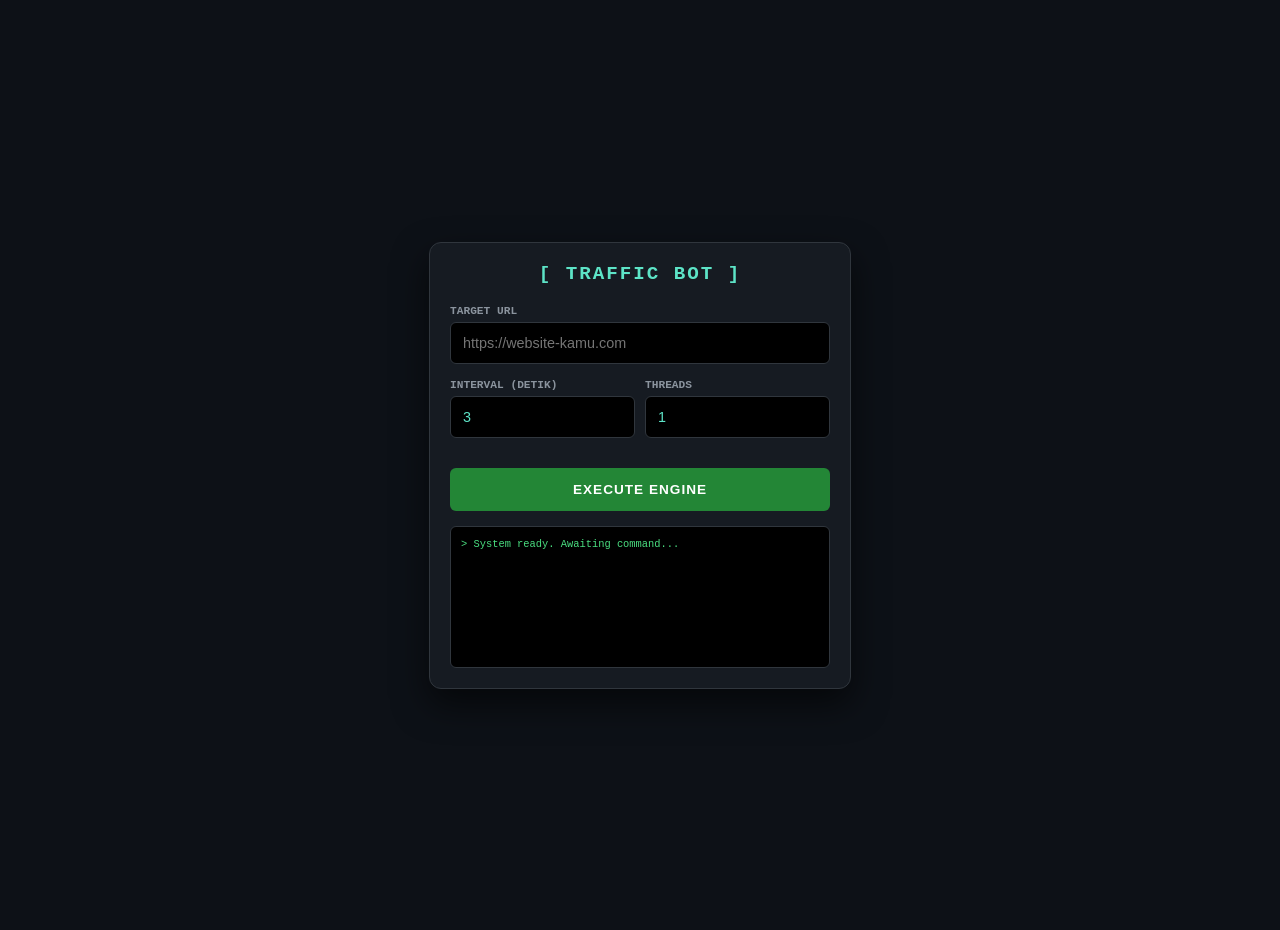
<file: index.html>
<!DOCTYPE html>
<html lang="id">
<head>
    <meta charset="UTF-8">
    <meta name="viewport" content="width=device-width, initial-scale=1.0">
    <title>Traffic Bot</title>
    <style>
        :root {
            --bg: #0d1117;
            --panel: #161b22;
            --accent: #5de4c7;
            --text: #c9d1d9;
            --border: #30363d;
            --danger: #da3633;
            --success: #238636;
        }

        body {
            font-family: 'Courier New', monospace;
            background-color: var(--bg);
            color: var(--text);
            margin: 0;
            padding: 15px;
            display: flex;
            justify-content: center;
            align-items: center;
            min-height: 100vh;
        }

        .terminal-container {
            background: var(--panel);
            width: 100%;
            max-width: 380px;
            padding: 20px;
            border-radius: 12px;
            border: 1px solid var(--border);
            box-shadow: 0 15px 35px rgba(0,0,0,0.6);
        }

        h1 { 
            font-size: 1.2rem; 
            color: var(--accent); 
            text-align: center; 
            text-transform: uppercase; 
            margin: 0 0 20px 0;
            letter-spacing: 2px;
        }

        .input-group { margin-bottom: 15px; }
        label { display: block; font-size: 0.7rem; color: #8b949e; margin-bottom: 5px; font-weight: bold; }

        input {
            width: 100%;
            background: #000;
            border: 1px solid var(--border);
            color: var(--accent);
            padding: 12px;
            border-radius: 6px;
            box-sizing: border-box;
            font-size: 0.9rem;
        }

        .row { display: flex; gap: 10px; }
        .col { flex: 1; }

        .btn {
            width: 100%;
            padding: 14px;
            border: none;
            margin-top: 15px;
            font-weight: bold;
            cursor: pointer;
            text-transform: uppercase;
            font-size: 0.85rem;
            letter-spacing: 1px;
            border-radius: 6px;
            transition: 0.3s;
        }

        .start { background: var(--success); color: #fff; }
        .stop { background: var(--danger); color: #fff; }

        #statsPanel {
            display: none;
            margin-top: 20px;
            padding: 15px;
            background: #000;
            border: 1px solid var(--border);
            border-radius: 6px;
        }

        .stats-grid { display: grid; grid-template-columns: 1fr 1fr; gap: 10px; }
        .stat-item { text-align: center; }
        .stat-label { font-size: 0.6rem; color: #8b949e; display: block; margin-bottom: 5px; }
        .stat-val { font-size: 1.3rem; font-weight: bold; color: #fff; }

        .log-box {
            background: #000;
            height: 120px;
            border-radius: 6px;
            padding: 10px;
            font-size: 0.65rem;
            color: #4ade80;
            overflow-y: auto;
            border: 1px solid var(--border);
            margin-top: 15px;
            line-height: 1.4;
        }
    </style>
</head>
<body>

<div class="terminal-container">
    <h1>[ TRAFFIC BOT ]</h1>

    <div class="input-group">
        <label>TARGET URL</label>
        <input type="text" id="targetUrl" placeholder="https://website-kamu.com">
    </div>
    
    <div class="row input-group">
        <div class="col">
            <label>INTERVAL (DETIK)</label>
            <input type="number" id="intervalTime" value="3">
        </div>
        <div class="col">
            <label>THREADS</label>
            <input type="number" id="threads" value="1">
        </div>
    </div>

    <button class="btn start" id="mainBtn" onclick="toggleBot()">Execute Engine</button>

    <div id="statsPanel">
        <div class="stats-grid">
            <div class="stat-item">
                <span class="stat-label">TOTAL HITS</span>
                <span class="stat-val" id="countDisplay">0</span>
            </div>
            <div class="stat-item">
                <span class="stat-label">STATUS</span>
                <span class="stat-val" id="statusText">IDLE</span>
            </div>
        </div>
    </div>

    <div class="log-box" id="logBox">> System ready. Awaiting command...</div>
</div>

<script>
    let isRunning = false;
    let count = 0;
    let botInterval;

    function addLog(msg) {
        const box = document.getElementById('logBox');
        const time = new Date().toLocaleTimeString('id-ID');
        box.innerHTML += `<div>[${time}] ${msg}</div>`;
        box.scrollTop = box.scrollHeight;
    }

    function toggleBot() {
        const btn = document.getElementById('mainBtn');
        const stats = document.getElementById('statsPanel');
        const url = document.getElementById('targetUrl').value;
        const interval = document.getElementById('intervalTime').value * 1000;
        const threads = document.getElementById('threads').value;
        const statusLabel = document.getElementById('statusText');

        if (!isRunning) {
            if (!url || !url.startsWith('http')) {
                alert("Masukkan URL lengkap (http:// atau https://)");
                return;
            }
            
            isRunning = true;
            btn.innerText = "Terminate Engine";
            btn.className = "btn stop";
            
            stats.style.display = "block";
            statusLabel.innerText = "RUNNING";
            statusLabel.style.color = "#4ade80";
            
            addLog("Engine started. Target: " + url);

            botInterval = setInterval(() => {
                for (let i = 0; i < threads; i++) {
                    const ifr = document.createElement('iframe');
                    ifr.style.display = 'none';
                    ifr.src = url + "?v=" + Math.random();
                    document.body.appendChild(ifr);
                    setTimeout(() => ifr.remove(), 2500);
                }
                count += parseInt(threads);
                document.getElementById('countDisplay').innerText = count;
                addLog(`Injected ${threads} hits... SUCCESS`);
            }, interval);

        } else {
            isRunning = false;
            btn.innerText = "Execute Engine";
            btn.className = "btn start";
            
            statusLabel.innerText = "IDLE";
            statusLabel.style.color = "#da3633";
            clearInterval(botInterval);
            addLog("Engine terminated by operator.");
        }
    }
</script>

</body>
</html>
</file>
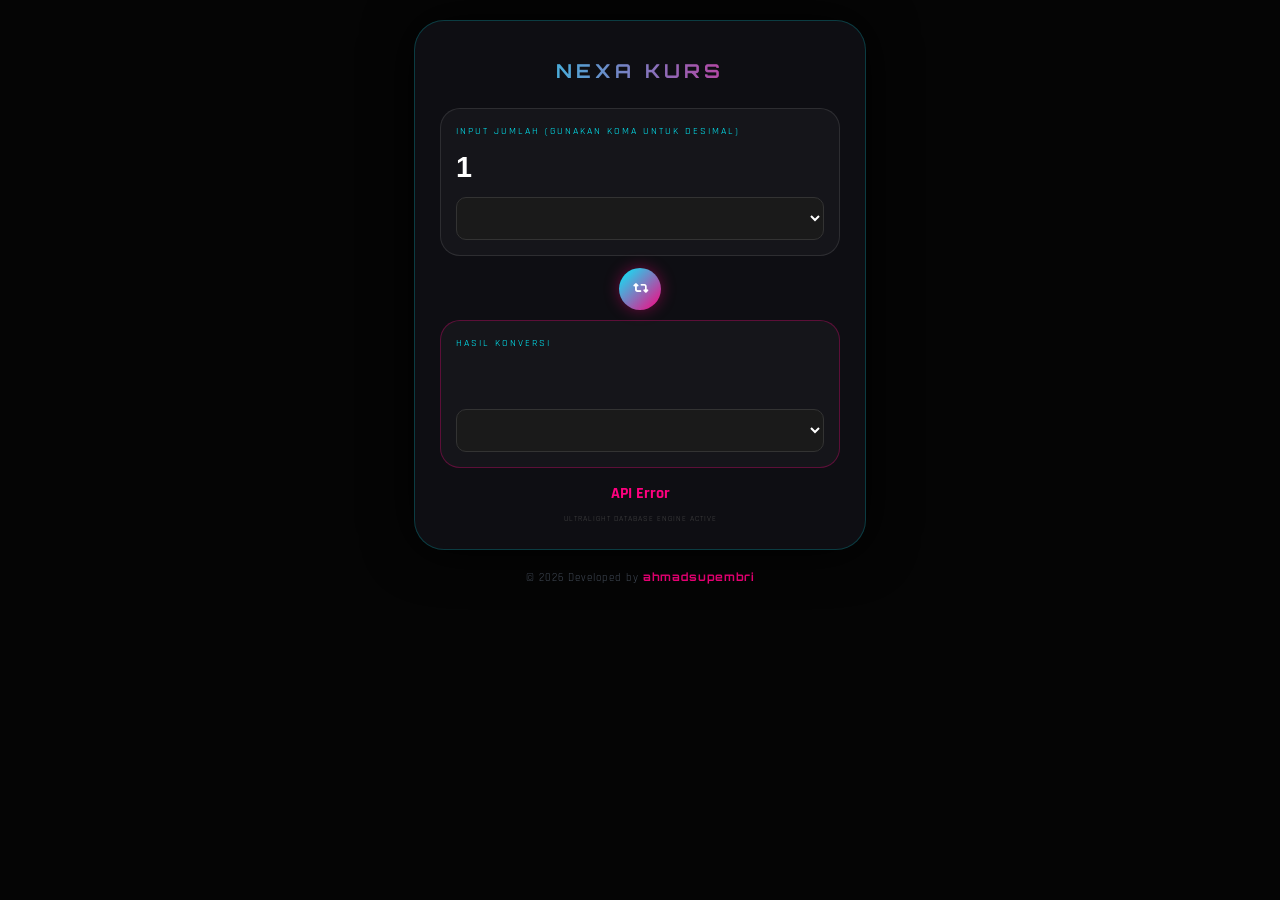
<file: nexakurs.html>
<!DOCTYPE html>
<html lang="id">
<head>
    <meta charset="UTF-8">
    <meta name="viewport" content="width=device-width, initial-scale=1.0, maximum-scale=1.0, user-scalable=no">
    <title>Nexa Kurs - Konversi Mata Uang</title>
    <link rel="stylesheet" href="https://cdnjs.cloudflare.com/ajax/libs/font-awesome/6.4.0/css/all.min.css">
    <link href="https://fonts.googleapis.com/css2?family=Orbitron:wght@700&family=Rajdhani:wght@500;700&display=swap" rel="stylesheet">
    <style>
        :root { --neon-p: #ff007f; --neon-b: #00f2ff; --bg: #050505; --card: rgba(15, 15, 20, 0.98); }
        body { margin: 0; background: var(--bg); font-family: 'Rajdhani', sans-serif; color: #fff; display: flex; flex-direction: column; align-items: center; min-height: 100vh; padding: 10px; box-sizing: border-box; }
        .app-card { width: 100%; max-width: 400px; background: var(--card); border: 1px solid rgba(0,242,255,0.2); border-radius: 30px; padding: 25px; backdrop-filter: blur(20px); box-shadow: 0 0 50px #000; margin-top: 10px; }
        .header h1 { font-family: 'Orbitron', sans-serif; font-size: 1.2rem; text-align: center; letter-spacing: 4px; background: linear-gradient(90deg, var(--neon-b), var(--neon-p)); -webkit-background-clip: text; -webkit-text-fill-color: transparent; margin-bottom: 25px; }
        .box { background: rgba(255,255,255,0.03); border: 1px solid rgba(255,255,255,0.1); border-radius: 20px; padding: 15px; margin-bottom: 12px; }
        label { font-size: 0.65rem; color: var(--neon-b); text-transform: uppercase; letter-spacing: 2px; display: block; margin-bottom: 8px; }
        .row { display: flex; flex-direction: column; gap: 8px; }
        input { width: 100%; background: none; border: none; color: #fff; font-size: 1.8rem; font-weight: 700; outline: none; padding: 5px 0; }
        select { background: #1a1a1a; color: #fff; border: 1px solid #333; border-radius: 10px; padding: 12px; font-size: 0.85rem; width: 100%; cursor: pointer; outline: none; }
        .swap-btn { width: 42px; height: 42px; background: linear-gradient(135deg, var(--neon-b), var(--neon-p)); border-radius: 50%; display: flex; justify-content: center; align-items: center; cursor: pointer; border: none; color: white; margin: 10px auto; box-shadow: 0 0 15px rgba(255, 0, 127, 0.4); }
        #rate-text { text-align: center; color: var(--neon-p); font-weight: 700; font-size: 1rem; margin-top: 15px; }
        .status { text-align: center; font-size: 0.5rem; color: #444; margin-top: 10px; letter-spacing: 1px; }
        #result { color: var(--neon-b); }
        
        /* Tambahan Style Copyright */
        .footer-copyright { margin-top: 20px; text-align: center; font-size: 0.7rem; color: #4b5563; letter-spacing: 1px; }
        .footer-copyright b { color: var(--neon-p); font-family: 'Orbitron', sans-serif; }
    </style>
</head>
<body>
<div class="app-card">
    <div class="header"><h1>NEXA KURS</h1></div>
    <div class="box">
        <label>Input Jumlah (Gunakan Koma untuk Desimal)</label>
        <div class="row">
            <input type="text" id="amount" value="1" oninput="handleInput(this)" inputmode="decimal">
            <select id="fromC" onchange="convert()"></select>
        </div>
    </div>
    <button class="swap-btn" onclick="swap()"><i class="fas fa-retweet"></i></button>
    <div class="box" style="border-color: rgba(255,0,127,0.3);">
        <label>Hasil Konversi</label>
        <div class="row">
            <input type="text" id="result" readonly>
            <select id="toC" onchange="convert()"></select>
        </div>
    </div>
    <div id="rate-text">Memproses Database...</div>
    <div class="status">ULTRALIGHT DATABASE ENGINE ACTIVE</div>
</div>

<div class="footer-copyright">
    &copy; 2026 Developed by <b>ahmadsupembri</b>
</div>

<script>
    let currencyCodes = [];

    async function initApp() {
        try {
            const res = await fetch('https://open.er-api.com/v6/latest/USD');
            const d = await res.json();
            currencyCodes = Object.keys(d.rates).sort();
            
            const fromS = document.getElementById('fromC'), toS = document.getElementById('toC');
            currencyCodes.forEach(c => {
                const o = `<option value="${c}">${c}</option>`;
                fromS.innerHTML += o; toS.innerHTML += o;
            });
            fromS.value = "USD"; toS.value = "IDR";
            convert();
        } catch (e) { document.getElementById('rate-text').innerText = "API Error"; }
    }

    function handleInput(el) {
        let val = el.value.replace(/[^0-9,]/g, "");
        const parts = val.split(",");
        if (parts.length > 2) val = parts[0] + "," + parts.slice(1).join("");
        let integerPart = parts[0].replace(/\D/g, "");
        if (integerPart !== "") {
            integerPart = parseInt(integerPart).toLocaleString('id-ID');
        }
        el.value = parts.length > 1 ? integerPart + "," + parts[1] : integerPart;
        convert();
    }

    async function convert() {
        let rawVal = document.getElementById('amount').value.replace(/\./g, "").replace(",", ".");
        if (!rawVal || isNaN(rawVal)) return;

        const f = document.getElementById('fromC').value;
        const t = document.getElementById('toC').value;
        
        try {
            const res = await fetch(`https://open.er-api.com/v6/latest/${f}`);
            const d = await res.json();
            const rate = d.rates[t];
            const final = (parseFloat(rawVal) * rate);
            
            document.getElementById('result').value = final.toLocaleString('id-ID', { maximumFractionDigits: 2 });
            document.getElementById('rate-text').innerText = `1 ${f} = ${rate.toLocaleString('id-ID')} ${t}`;
        } catch (e) {}
    }

    function swap() {
        const f = document.getElementById('fromC'), t = document.getElementById('toC');
        const temp = f.value; f.value = t.value; t.value = temp;
        convert();
    }

    initApp();
</script>
</body>
</html>
</file>
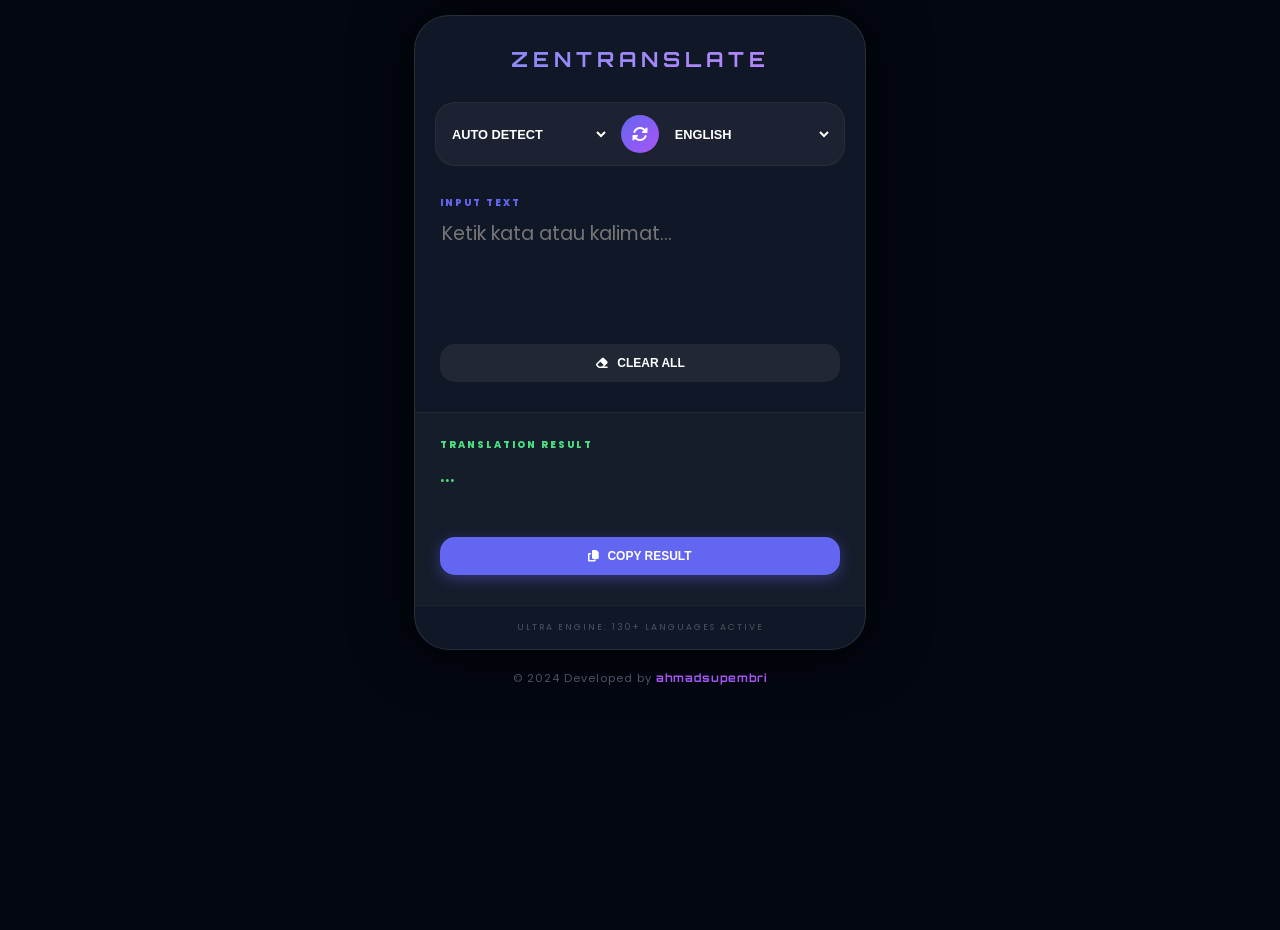
<file: translator.html>
<!DOCTYPE html>
<html lang="id">
<head>
    <meta charset="UTF-8">
    <meta name="viewport" content="width=device-width, initial-scale=1.0, maximum-scale=1.0, user-scalable=no">
    <title>ZenTranslate - Alat Penerjemah Ringan</title>
    <link rel="stylesheet" href="https://cdnjs.cloudflare.com/ajax/libs/font-awesome/6.4.0/css/all.min.css">
    <link href="https://fonts.googleapis.com/css2?family=Orbitron:wght@700&family=Poppins:wght@300;400;600;800&display=swap" rel="stylesheet">
    <style>
        :root { --p: #6366f1; --s: #a855f7; --accent: #4ade80; --bg: #030712; --card: rgba(17, 24, 39, 0.98); }
        body { margin: 0; padding: 15px; font-family: 'Poppins', sans-serif; background: #030712; min-height: 100vh; color: #fff; display: flex; flex-direction: column; align-items: center; }
        .app-container { width: 100%; max-width: 450px; background: var(--card); border-radius: 35px; border: 1px solid rgba(255,255,255,0.1); overflow: hidden; box-shadow: 0 0 60px rgba(0,0,0,1); }
        .header { padding: 30px 20px 10px; text-align: center; }
        .header h1 { font-family: 'Orbitron', sans-serif; font-size: 1.3rem; margin: 0; background: linear-gradient(to right, #818cf8, #c084fc); -webkit-background-clip: text; -webkit-text-fill-color: transparent; letter-spacing: 5px; }
        
        .lang-control { display: flex; align-items: center; justify-content: space-between; background: rgba(255,255,255,0.05); margin: 20px; padding: 12px; border-radius: 20px; border: 1px solid rgba(255,255,255,0.05); }
        select { background: none; color: #fff; border: none; font-size: 0.8rem; font-weight: 700; outline: none; width: 42%; cursor: pointer; text-transform: uppercase; }
        .swap-btn { width: 38px; height: 38px; background: linear-gradient(135deg, var(--p), var(--s)); border-radius: 50%; display: flex; justify-content: center; align-items: center; cursor: pointer; }

        .input-box, .output-box { padding: 10px 25px; }
        label { font-size: 0.6rem; color: #6366f1; text-transform: uppercase; letter-spacing: 2px; font-weight: 800; display: block; margin-bottom: 8px; }
        
        textarea { width: 100%; background: transparent; border: none; color: #fff; font-size: 1.2rem; resize: none; outline: none; min-height: 100px; font-family: 'Poppins', sans-serif; line-height: 1.5; }
        .res-text { color: var(--accent); font-size: 1.2rem; min-height: 60px; word-wrap: break-word; margin-top: 10px; font-weight: 600; line-height: 1.5; }
        
        .action-bar { display: flex; gap: 10px; margin-top: 15px; padding-bottom: 20px; }
        .btn-p { background: rgba(255,255,255,0.07); border: none; color: #fff; padding: 12px 20px; border-radius: 15px; cursor: pointer; font-size: 0.75rem; font-weight: 700; display: flex; align-items: center; gap: 8px; flex: 1; justify-content: center; transition: 0.2s; }
        .btn-copy { background: var(--p); box-shadow: 0 4px 15px rgba(99, 102, 241, 0.4); }

        .footer-copyright { margin-top: 20px; text-align: center; font-size: 0.7rem; color: #4b5563; letter-spacing: 1px; }
        .footer-copyright b { color: var(--s); font-family: 'Orbitron', sans-serif; }
        .status { text-align: center; font-size: 0.55rem; color: #4b5563; padding: 15px; letter-spacing: 2px; text-transform: uppercase; border-top: 1px solid rgba(255,255,255,0.05); }
    </style>
</head>
<body>

<div class="app-container">
    <div class="header"><h1>ZENTRANSLATE</h1></div>

    <div class="lang-control">
        <select id="srcLang"><option value="auto">AUTO DETECT</option></select>
        <div class="swap-btn" onclick="swap()"><i class="fas fa-sync-alt"></i></div>
        <select id="targetLang"></select>
    </div>

    <div class="input-box">
        <label>Input Text</label>
        <textarea id="inputText" placeholder="Ketik kata atau kalimat..." oninput="trigger()"></textarea>
        <div class="action-bar">
            <button class="btn-p" onclick="clearText()"><i class="fas fa-eraser"></i> CLEAR ALL</button>
        </div>
    </div>

    <div class="output-box" style="background: rgba(255,255,255,0.02); border-top: 1px solid rgba(255,255,255,0.05);">
        <label style="color: var(--accent); margin-top: 15px;">Translation Result</label>
        <div id="outputText" class="res-text">...</div>
        <div class="action-bar">
            <button class="btn-p btn-copy" onclick="copyResult()"><i class="fas fa-copy"></i> COPY RESULT</button>
        </div>
    </div>

    <div class="status" id="status">Ultra Engine: 130+ Languages Active</div>
</div>

<div class="footer-copyright">
    &copy; 2024 Developed by <b>ahmadsupembri</b>
</div>

<script>
    const langs = {"af":"Afrikaans","sq":"Albanian","am":"Amharic","ar":"Arabic","hy":"Armenian","az":"Azerbaijani","eu":"Basque","be":"Belarusian","bn":"Bengali","bs":"Bosnian","bg":"Bulgarian","ca":"Catalan","ceb":"Cebuano","ny":"Chichewa","zh-CN":"Chinese (Sim)","zh-TW":"Chinese (Tra)","co":"Corsican","hr":"Croatian","cs":"Czech","da":"Danish","nl":"Dutch","en":"English","eo":"Esperanto","et":"Estonian","tl":"Filipino","fi":"Finnish","fr":"French","fy":"Frisian","gl":"Galician","ka":"Georgian","de":"German","el":"Greek","gu":"Gujarati","ht":"Haitian Creole","ha":"Hausa","haw":"Hawaiian","iw":"Hebrew","hi":"Hindi","hmn":"Hmong","hu":"Hungarian","is":"Icelandic","ig":"Igbo","id":"Indonesian","ga":"Irish","it":"Italian","ja":"Japanese","jw":"Javanese","kn":"Kannada","kk":"Kazakh","km":"Khmer","ko":"Korean","ku":"Kurdish","ky":"Kyrgyz","lo":"Lao","la":"Latin","lv":"Latvian","lt":"Lithuanian","lb":"Luxembourgish","mk":"Macedonian","mg":"Malagasy","ms":"Malay","ml":"Malayalam","mt":"Maltese","mi":"Maori","mr":"Marathi","mn":"Mongolian","my":"Myanmar","ne":"Nepalese","no":"Norwegian","ps":"Pashto","fa":"Persian","pl":"Polish","pt":"Portuguese","pa":"Punjabi","ro":"Romanian","ru":"Russian","sm":"Samoan","gd":"Scots Gaelic","sr":"Serbian","st":"Sesotho","sn":"Shona","sd":"Sindhi","si":"Sinhala","sk":"Slovak","sl":"Slovenian","so":"Somali","es":"Spanish","su":"Sundanese","sw":"Swahili","sv":"Swedish","tg":"Tajik","ta":"Tamil","te":"Telugu","th":"Thai","tr":"Turkish","uk":"Ukrainian","ur":"Urdu","uz":"Uzbek","vi":"Vietnamese","cy":"Welsh","xh":"Xhosa","yi":"Yiddish","yo":"Yoruba","zu":"Zulu"};

    const src = document.getElementById('srcLang'), 
          target = document.getElementById('targetLang'), 
          status = document.getElementById('status'),
          outArea = document.getElementById('outputText');

    Object.entries(langs).forEach(([code, name]) => {
        const opt = `<option value="${code}">${name.toUpperCase()}</option>`;
        src.innerHTML += opt; target.innerHTML += opt;
    });
    
    src.value = "auto";
    target.value = "en";

    let timer;
    function trigger() {
        status.innerText = 'Analyzing...';
        clearTimeout(timer);
        timer = setTimeout(translate, 500);
    }

    async function translate() {
        const text = document.getElementById('inputText').value;
        if(!text.trim()) { outArea.innerText = '...'; status.innerText = 'READY'; return; }

        try {
            const url = `https://translate.googleapis.com/translate_a/single?client=gtx&sl=${src.value}&tl=${target.value}&dt=t&q=${encodeURIComponent(text)}`;
            const res = await fetch(url);
            const data = await res.json();
            
            if(data && data[0]) {
                const translatedText = data[0].map(part => part[0]).join("");
                outArea.innerText = translatedText;
                status.innerText = 'SUCCESS';
            }
        } catch (e) { 
            status.innerText = 'OFFLINE/ERROR'; 
        }
    }

    function copyResult() {
        navigator.clipboard.writeText(outArea.innerText);
        status.innerText = 'COPIED!';
        setTimeout(() => status.innerText = 'READY', 2000);
    }

    function clearText() {
        document.getElementById('inputText').value = '';
        outArea.innerText = '...';
        status.innerText = 'CLEARED';
    }

    function swap() {
        if(src.value === 'auto') return;
        const t = src.value; src.value = target.value; target.value = t;
        translate();
    }
</script>
</body>
</html>
</file>
